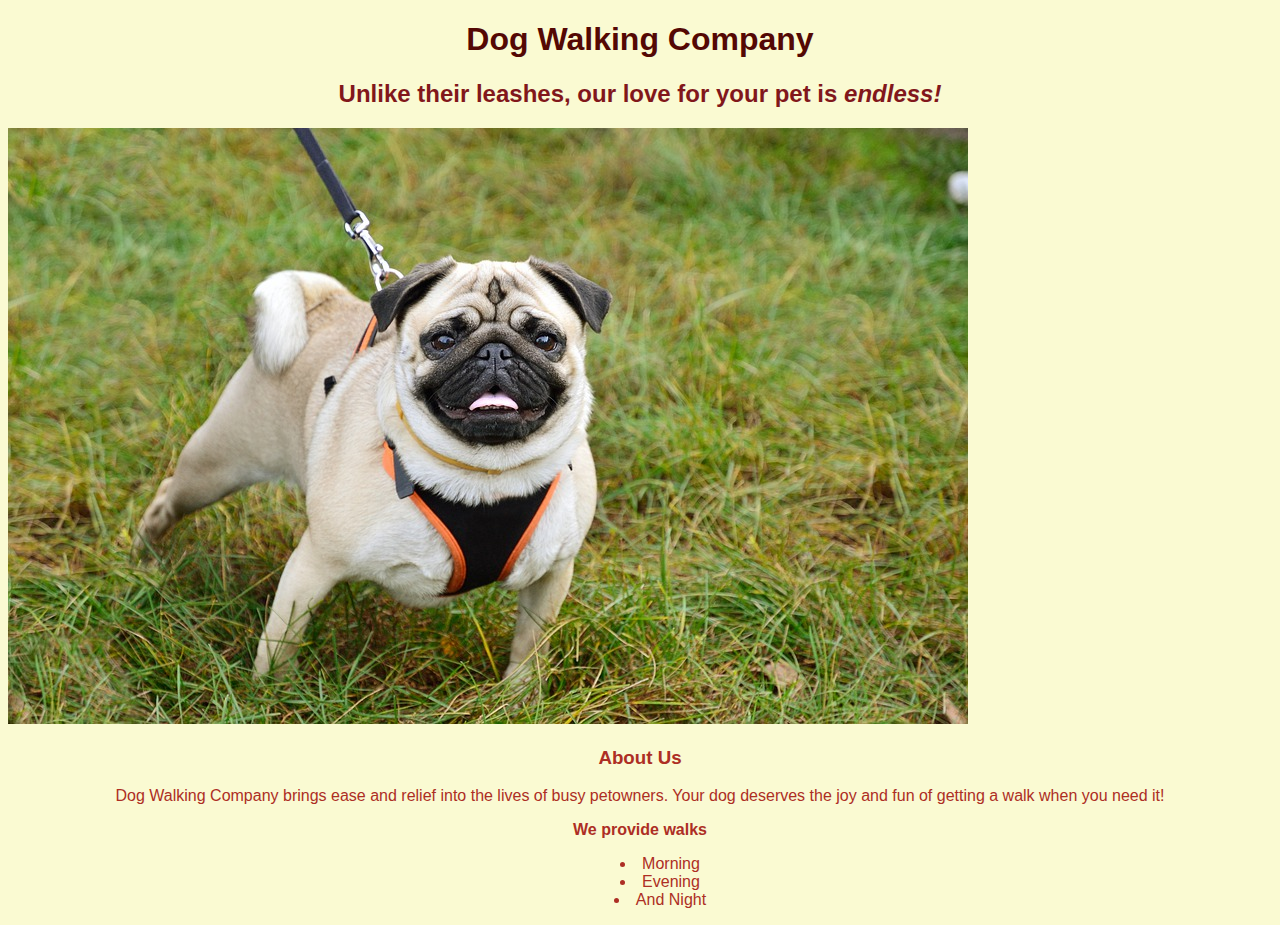
<file: index.html>
<!DOCTYPE html>
<html lang="en">
<head>
    <meta charset="UTF-8">
    <meta name="viewport" content="width=device-width, initial-scale=1.0">
    <title>Dog Walking Company</title>
    <link rel="stylesheet" type="text/css" href="style/style.css">
</head>
<body>
    <h1>Dog Walking Company</h1>
    <h2>Unlike their leashes, our love for your pet is <em>endless!</em></h2>
    <img src="images/pug.jpg" alt="smiling pug on a leash">
    <h3>About Us</h3>
    <p>Dog Walking Company brings ease and relief into the lives of busy petowners. Your dog deserves the joy and fun of getting a walk when you need it!</p>
    <p><strong>We provide walks</strong></p>
    <ul>
        <li>Morning</li>
        <li>Evening</li>
        <li>And Night </li>
    </ul>
   
    
</body>
</html>
</file>
<file: style/style.css>
h1 {
    color: #540804;
}
h2 {
    color: #81171b;
}
h3 {
    color: #AD2E24;
}
p {
    color: #AD2E24;
}
li {
    color: #AD2E24;
    list-style-position: inside;
}
h1, h2, h3 {
    font-family: Arial, Helvetica, sans-serif;
    font: 500;
    text-align: center;
}
p, li {
    font-family: Arial, Helvetica, sans-serif;
    font: 500;
    text-align: justify; 
    text-align: center;
}
body {
    background-color: lightgoldenrodyellow;
}
image {
    display: block; 
    margin-left: auto; 
    margin-right: auto;
}
</file>
